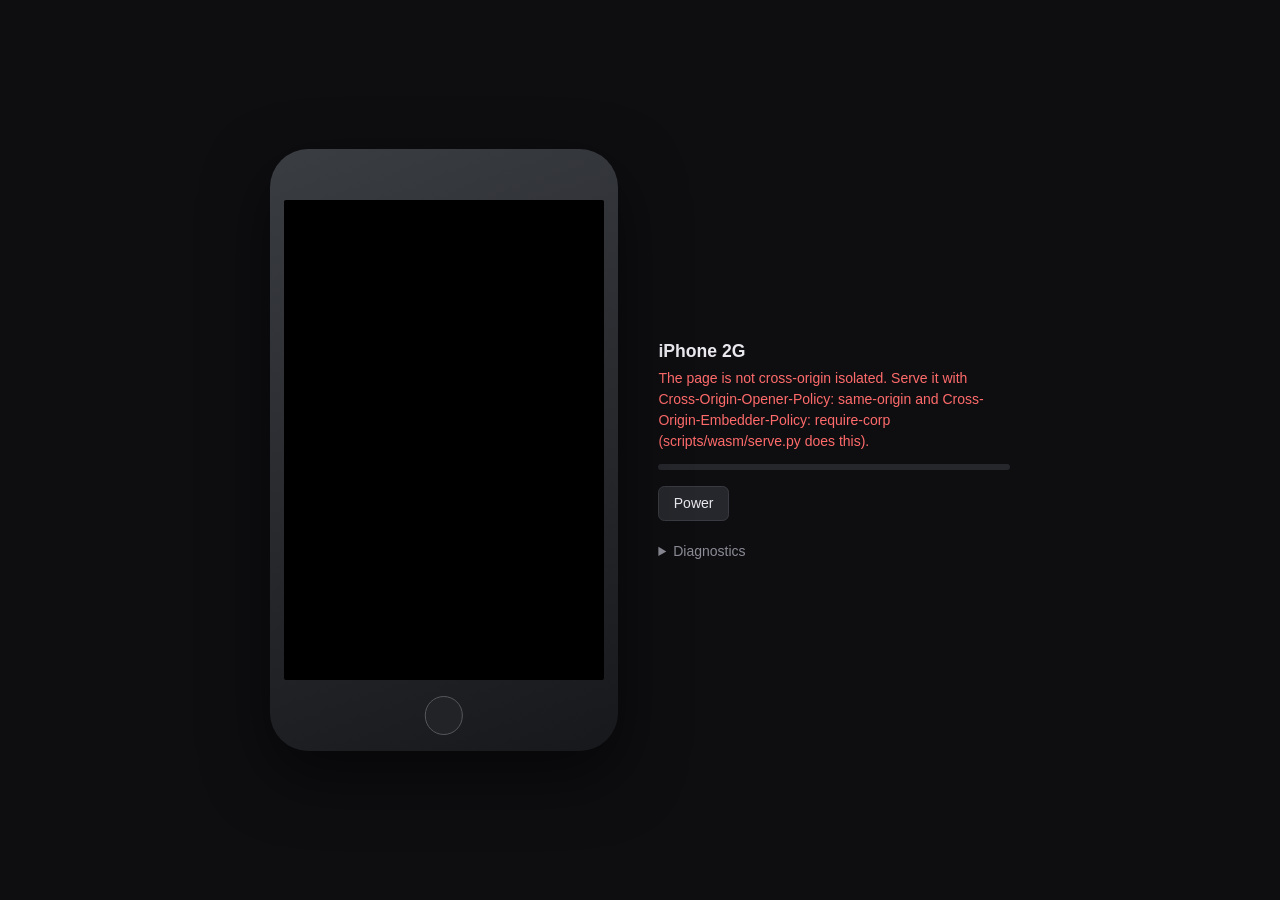
<file: web/index.html>
<!doctype html>
<html lang="en">
<head>
<meta charset="utf-8">
<meta name="viewport" content="width=device-width, initial-scale=1, viewport-fit=cover">
<title>iPhone 2G — iPhone OS 1.1.4</title>
<link rel="stylesheet" href="./src/app/shell.css">
</head>
<body>
<main class="stage">
  <div class="device" id="device">
    <canvas id="screen" width="320" height="480"></canvas>
    <button class="home" id="home" type="button" aria-label="Home"></button>
  </div>
  <aside class="panel">
    <h1>iPhone 2G</h1>
    <p class="state" id="state">idle</p>
    <div class="progress"><div class="bar" id="bar"></div></div>
    <button id="power" type="button">Power</button>
    <details id="diagnostics">
      <summary>Diagnostics</summary>
      <dl id="diagnostics-body"></dl>
    </details>
  </aside>
</main>
<script type="module" src="./src/app/main.js"></script>
</body>
</html>
</file>
<file: web/src/app/shell.css>
:root {
  color-scheme: light dark;
  --bg: #0e0e11;
  --fg: #e9e9ee;
  --muted: #8b8b96;
  --accent: #4a9eff;
}

* { box-sizing: border-box; }

body {
  margin: 0;
  min-height: 100vh;
  display: grid;
  place-items: center;
  background: var(--bg);
  color: var(--fg);
  font: 14px/1.5 -apple-system, BlinkMacSystemFont, "Segoe UI", sans-serif;
}

.stage {
  display: flex;
  gap: 2.5rem;
  align-items: center;
  flex-wrap: wrap;
  justify-content: center;
  padding: 2rem;
}

.device {
  position: relative;
  padding: 3.2rem 0.9rem 4.4rem;
  border-radius: 2.4rem;
  background: linear-gradient(160deg, #3a3d42, #17181b);
  box-shadow: 0 1.5rem 4rem rgb(0 0 0 / 0.55);
}

#screen {
  display: block;
  width: 320px;
  height: 480px;
  background: #000;
  border-radius: 0.15rem;
  /* The panel is 320x480 with square pixels; never smooth it. */
  image-rendering: pixelated;
  touch-action: none;
}

.home {
  position: absolute;
  left: 50%;
  bottom: 1rem;
  transform: translateX(-50%);
  width: 2.4rem;
  height: 2.4rem;
  border-radius: 50%;
  border: 1px solid #55575c;
  background: #222327;
  cursor: pointer;
}

.home:active { background: #35363b; }

.panel { min-width: 15rem; max-width: 22rem; }
.panel h1 { font-size: 1.1rem; margin: 0 0 0.25rem; }

.state { color: var(--muted); margin: 0 0 0.75rem; font-variant-numeric: tabular-nums; }
.state[data-kind="error"] { color: #ff6b6b; }

.progress {
  height: 0.35rem;
  border-radius: 0.2rem;
  background: #26272c;
  overflow: hidden;
  margin-bottom: 1rem;
}

.bar {
  height: 100%;
  width: 0;
  background: var(--accent);
  transition: width 0.15s ease-out;
}

button {
  font: inherit;
  color: inherit;
  background: #26272c;
  border: 1px solid #3a3b42;
  border-radius: 0.4rem;
  padding: 0.4rem 0.9rem;
  cursor: pointer;
}

details { margin-top: 1.25rem; color: var(--muted); }
summary { cursor: pointer; }

dl {
  display: grid;
  grid-template-columns: auto 1fr;
  gap: 0.15rem 0.75rem;
  margin: 0.5rem 0 0;
  font-size: 12px;
}

dt { color: var(--muted); }
dd { margin: 0; overflow-wrap: anywhere; font-variant-numeric: tabular-nums; }
</file>
